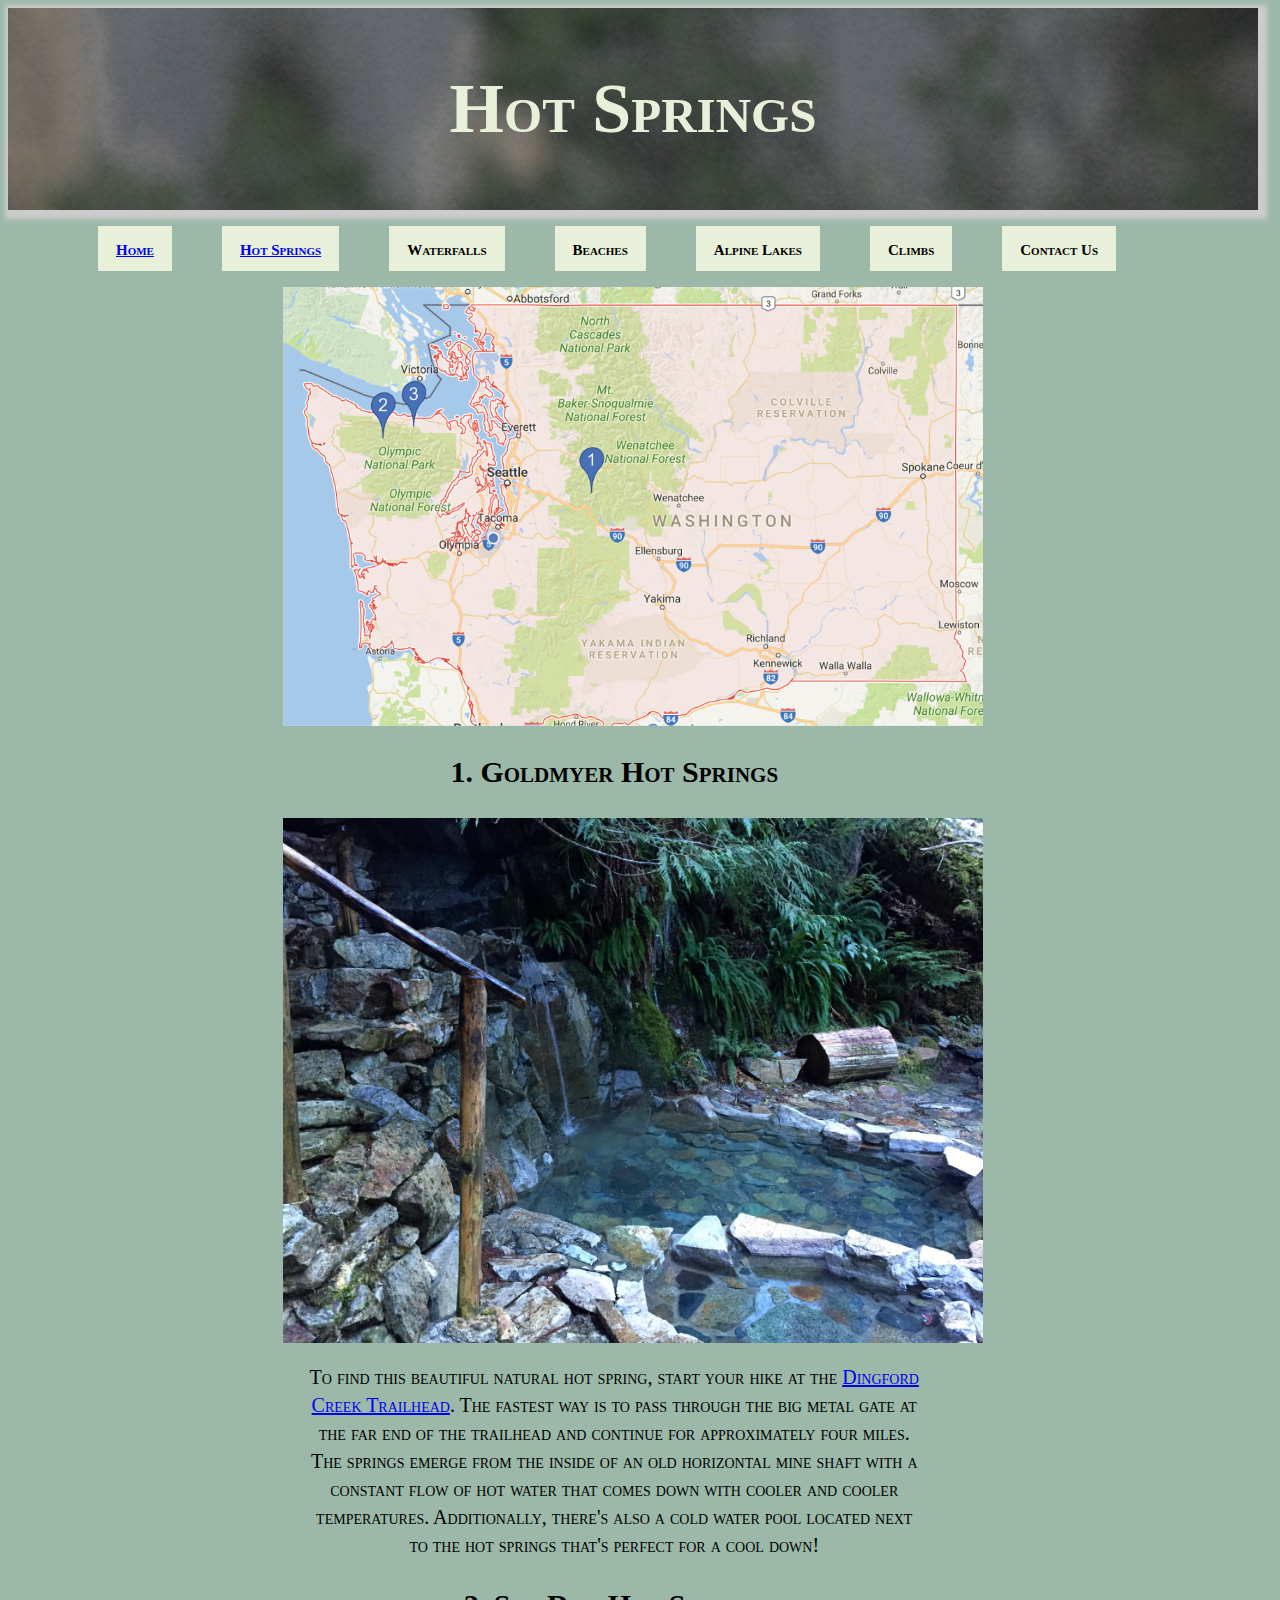
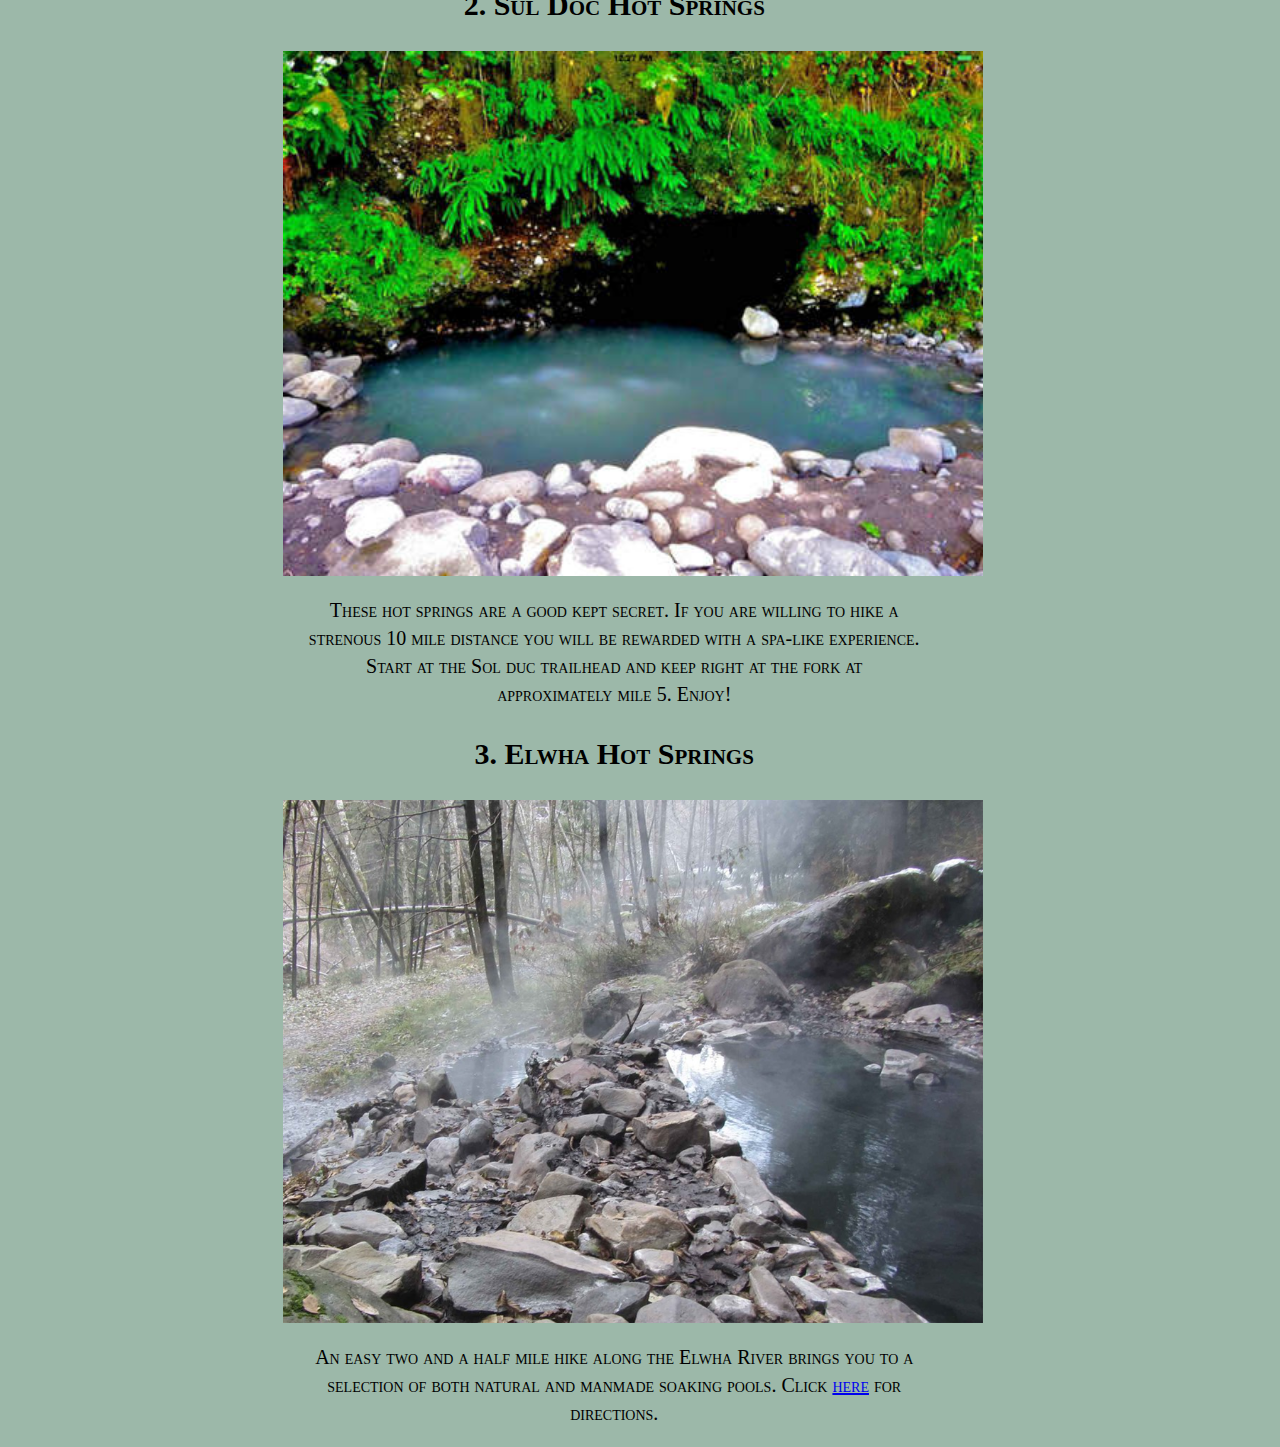
<file: hotsprings.html>
<html>
<head>
  <title>Hot Springs</title>
  <link href="hotsprings.css" type="text/css" rel="stylesheet">
</head>
<body>
  <header>
    <h1>Hot Springs</h1>
  </header>
  <nav>
    <ul>
      <li>
        <a href ="index.html">Home</a>
      </li>
      <li>
        <a href ="hotsprings.html">Hot Springs</a>
      </li>
      <li>
        <a>Waterfalls</a>
      </li>
      <li>
        <a>Beaches</a>
      </li>
      <li>
        <a>Alpine Lakes</a>
        </li>
      <li>
        <a>Climbs</a>
      </li>
      <li>
        <a>Contact Us</a>
      </li>
    </ul>
  </nav>
  <section>
    <img src= "hotspringmap.png">
      <article class="goldmyer">
        <h2>1. Goldmyer Hot Springs</h2>
        <img src="goldmyerhotsprings.jpg">
        <p>To find this beautiful natural hot spring, start your hike at the <a href="https://www.google.com/maps/dir/''/''/@47.5172977,-121.5242847,12z/data=!3m1!4b1!4m8!4m7!1m0!1m5!1m1!1s0x549a7d9500dc05c9:0x17206150b58d0c92!2m2!1d-121.454245!2d47.517319">Dingford Creek Trailhead<a/>. The fastest way is to pass through the big metal gate at the far end of the trailhead and continue for approximately four miles. The springs emerge from the inside of an old horizontal mine shaft with a constant flow of hot water that comes down with  cooler and cooler temperatures. Additionally, there's also a cold water pool located next to the hot springs that's perfect for a cool down! </p>
      </article>
      <article>
        <h2>2. Sul Doc Hot Springs</h2>
        <img src="solduc.jpeg">
        <p>These hot springs are a good kept secret.  If you are willing to hike a strenous 10 mile distance you will be rewarded with a spa-like experience.  Start at the Sol duc trailhead and keep right at the fork at approximately mile 5.  Enjoy! </p>
      </article>
      <article>
        <h2>3. Elwha Hot Springs</h2>
        <img src="elwhahotsprings.jpeg">
        <p>An easy two and a half mile hike along the Elwha River brings you to a selection of both natural and manmade soaking pools. Click <a href="https://www.google.com/maps/place/Elwha+River/@48.131805,-123.5692531,14z/data=!4m5!3m4!1s0x548fac33a0794ebd:0xb4cf7600192ff72!8m2!3d48.1506448!4d-123.5596347">here</a> for directions.</p>
      </article>
</html>
</file>
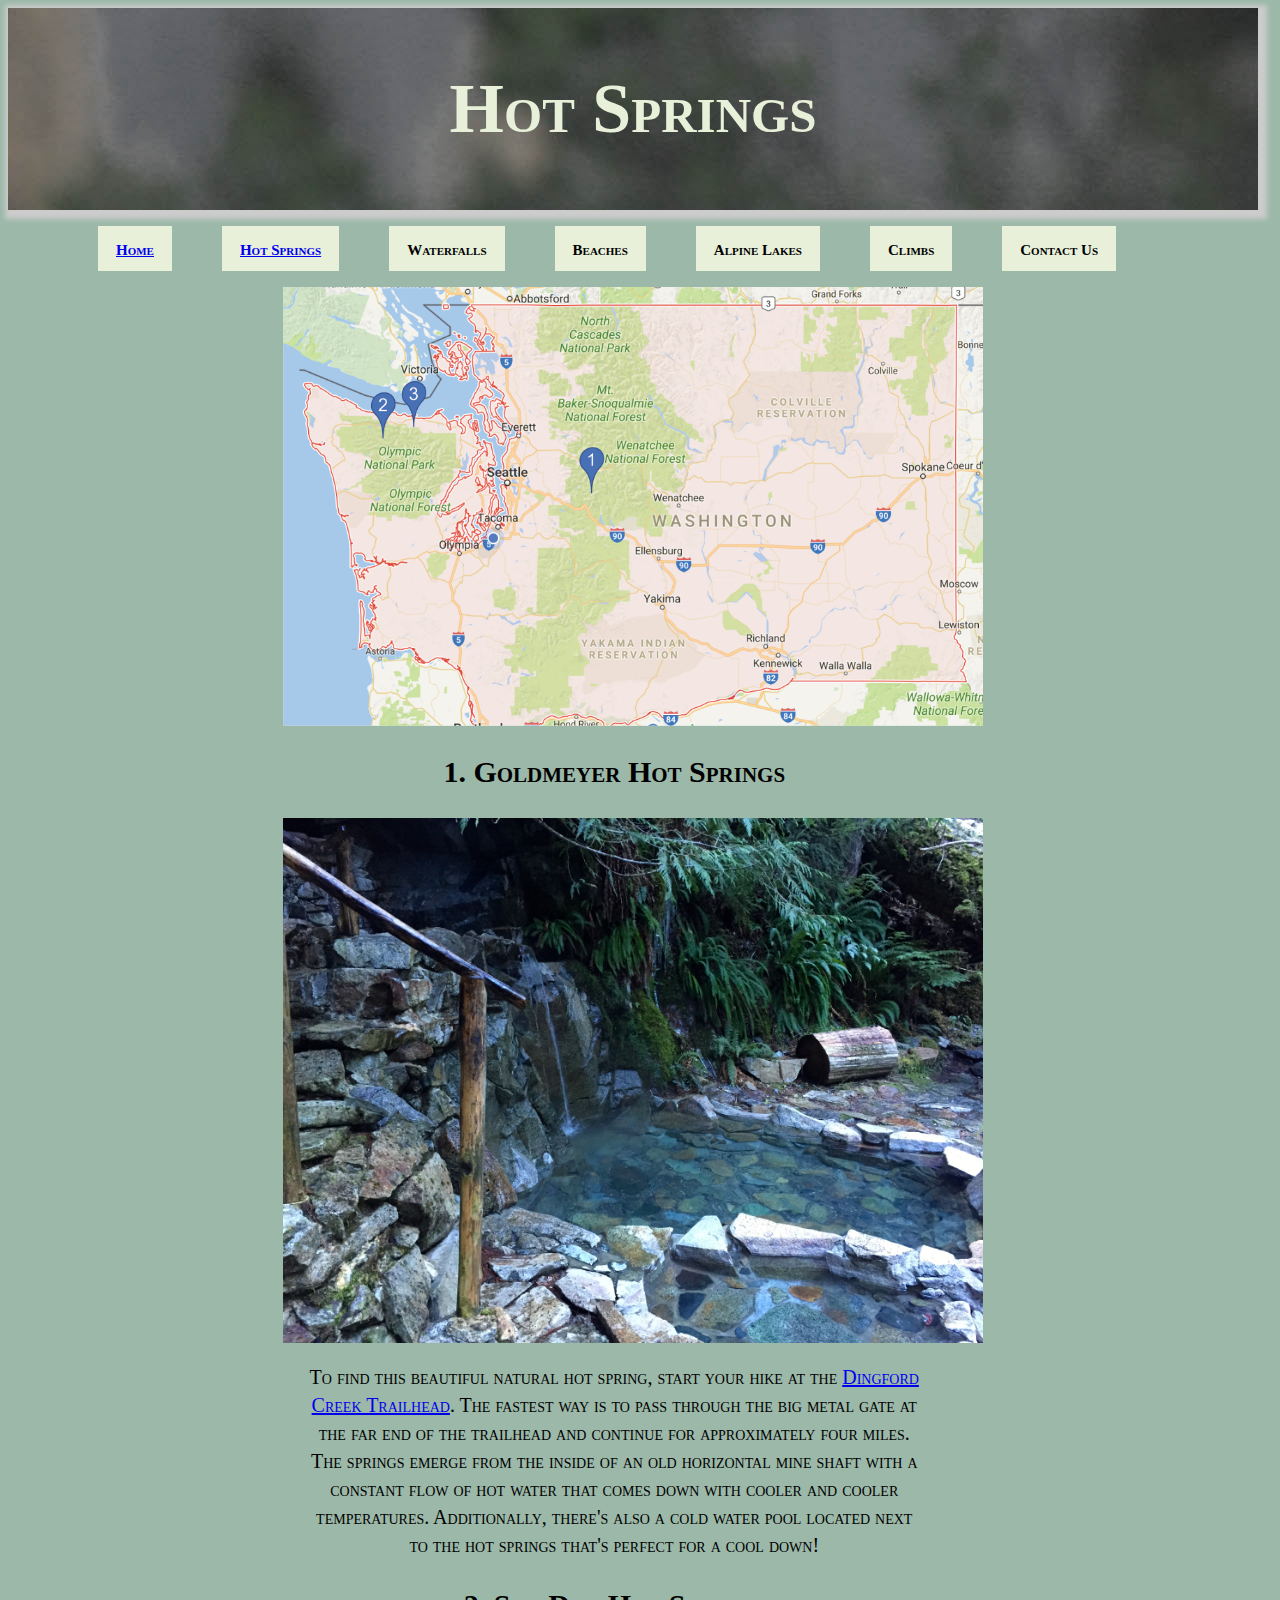
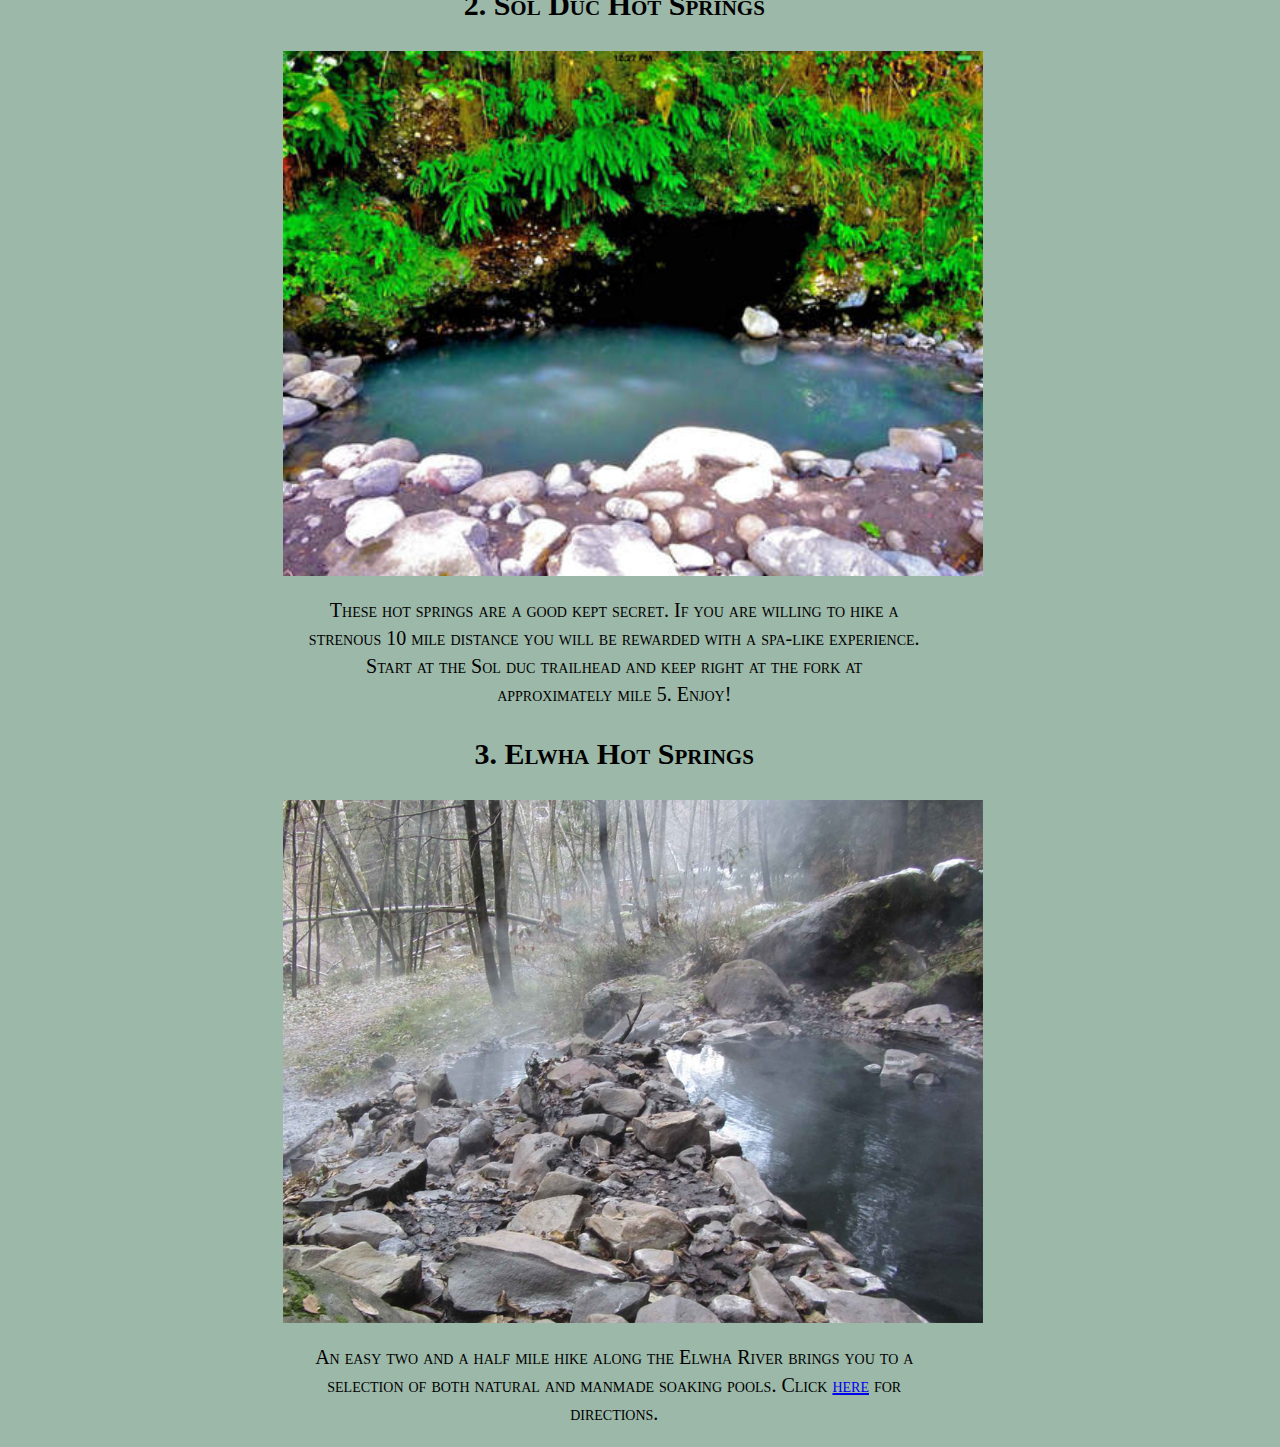
<file: hotspringsmyversion.html>
<html>
<head>
  <title>Hot Springs</title>
  <link href="hotsprings.css" type="text/css" rel="stylesheet">
</head>
<body>
<header>
  <h1> Hot Springs</h1>
</header>
  <nav>
    <ul>
      <li>
        <a href="index.html">Home</a>
      </li>
      <li>
        <a href="hotsprings.html">Hot Springs</a>
      </li>
      <li><a>Waterfalls</a></li>
      <li><a>Beaches</a></li>
      <li><a>Alpine Lakes</a></li>
      <li><a>Climbs</a></li>
      <li><a>Contact Us</a></li>
    </ul>
  </nav>
  <section>
    <img src="hotspringmap.png">
    <article class=goldmeyer>
      <h2>1. Goldmeyer Hot Springs</h2>
      <img src="goldmyerhotsprings.jpg" class="hotspring">
      <p>To find this beautiful natural hot spring, start your hike at the <a href="https://www.google.com/maps/dir/''/''/@47.5172977,-121.5242847,12z/data=!3m1!4b1!4m8!4m7!1m0!1m5!1m1!1s0x549a7d9500dc05c9:0x17206150b58d0c92!2m2!1d-121.454245!2d47.517319">Dingford Creek Trailhead<a/>. The fastest way is to pass through the big metal gate at the far end of the trailhead and continue for approximately four miles. The springs emerge from the inside of an old horizontal mine shaft with a constant flow of hot water that comes down with  cooler and cooler temperatures. Additionally, there's also a cold water pool located next to the hot springs that's perfect for a cool down!</p>
    </article>
    <article class=solduc>
      <h2>2. Sol Duc Hot Springs</h2>
      <img src="solduc.jpeg" class="hotspring">
      <p>These hot springs are a good kept secret.  If you are willing to hike a strenous 10 mile distance you will be rewarded with a spa-like experience.  Start at the Sol duc trailhead and keep right at the fork at approximately mile 5.  Enjoy!</p>
    </article>
    <article class=elwha>
      <h2>3. Elwha Hot Springs</h3>
      <img src="elwhahotsprings.jpeg" class="hotspring">
      <p>An easy two and a half mile hike along the Elwha River brings you to a selection of both natural and manmade soaking pools. Click <a href="https://www.google.com/maps/place/Elwha+River/@48.131805,-123.5692531,14z/data=!4m5!3m4!1s0x548fac33a0794ebd:0xb4cf7600192ff72!8m2!3d48.1506448!4d-123.5596347">here</a> for directions. </p>
    </article>
  </section>
</body>
</html>
</file>
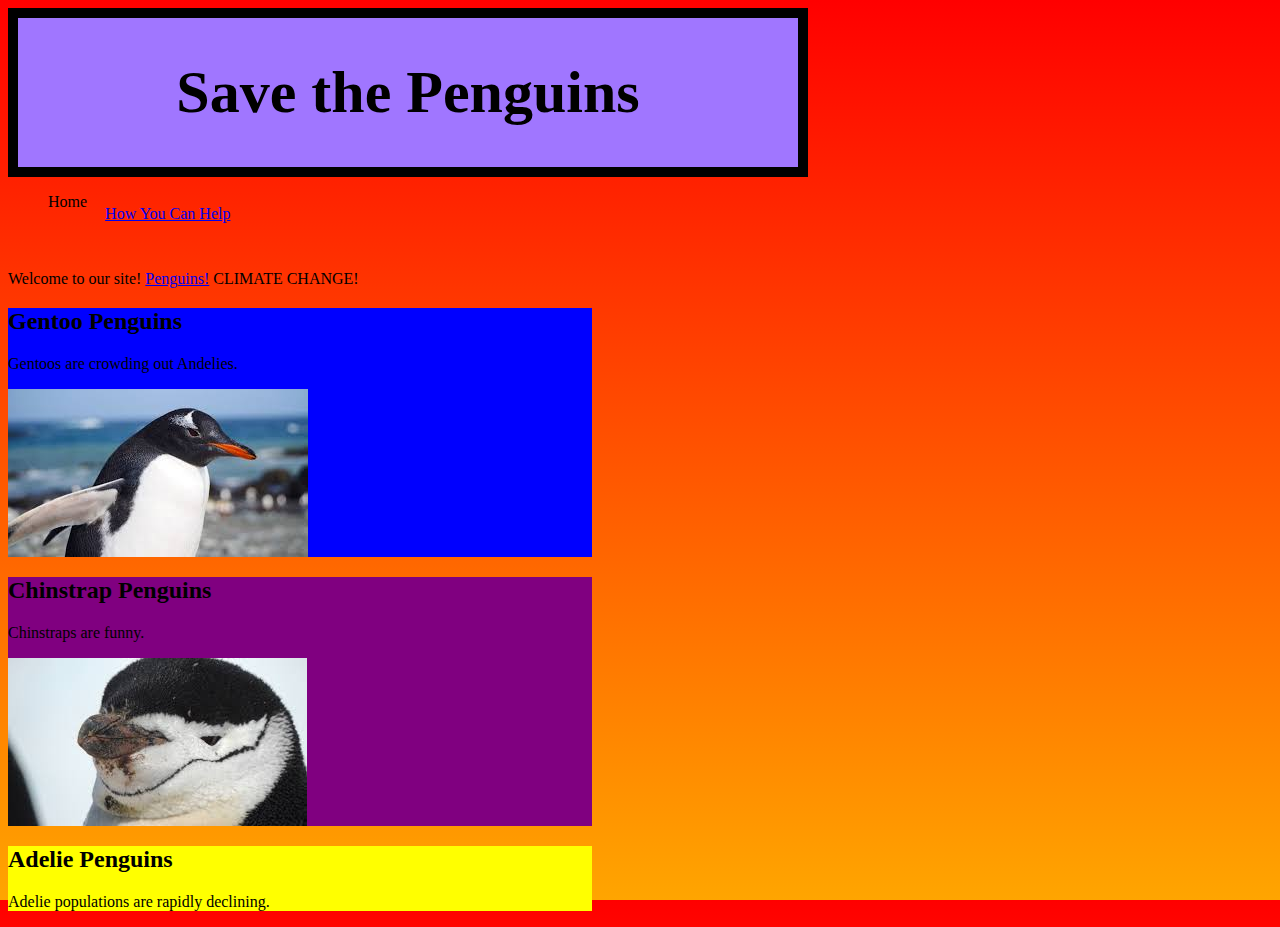
<file: penguin.html>
<html>
  <head>
    <!-- tell the browser info you dont want user to see -->
     <title>Save the Penguins</title>
     <!-- title in browser tab -->
     <link href="penguin.css" type="text/css" rel="stylesheet">
  </head>
<body>
  <!-- this is what user sees -->
  <header>
    <h1>
      Save the Penguins
    </h1>
  </header>
  <nav>
    <ul>
      <li>
        Home
      </li>
      <li>
        <a href="help.html"> How You Can Help </a>
      </li>
    </ul>
  </nav>
  <section>
      <p>
        Welcome to our site!  <a href="https://en.wikipedia.org/wiki/Penguin">Penguins!</a> CLIMATE CHANGE!
      </p>
      <article class="gentoo">
        <h2> Gentoo Penguins </h2>
        <p> Gentoos are crowding out Andelies.</p>
        <img src="gentoo.jpeg">
      </article>
      <article class="chinstrap">
        <h2> Chinstrap Penguins</h2>
        <p> Chinstraps are funny. </p>
        <img src="chinstrap2.jpeg">
      </article>
      <article class="adelie">
        <h2>Adelie Penguins</h2>
        <p>Adelie populations are rapidly declining.</p>
      </article>
  </section>
  <footer>
  </footer>
</body>

</html>
</file>
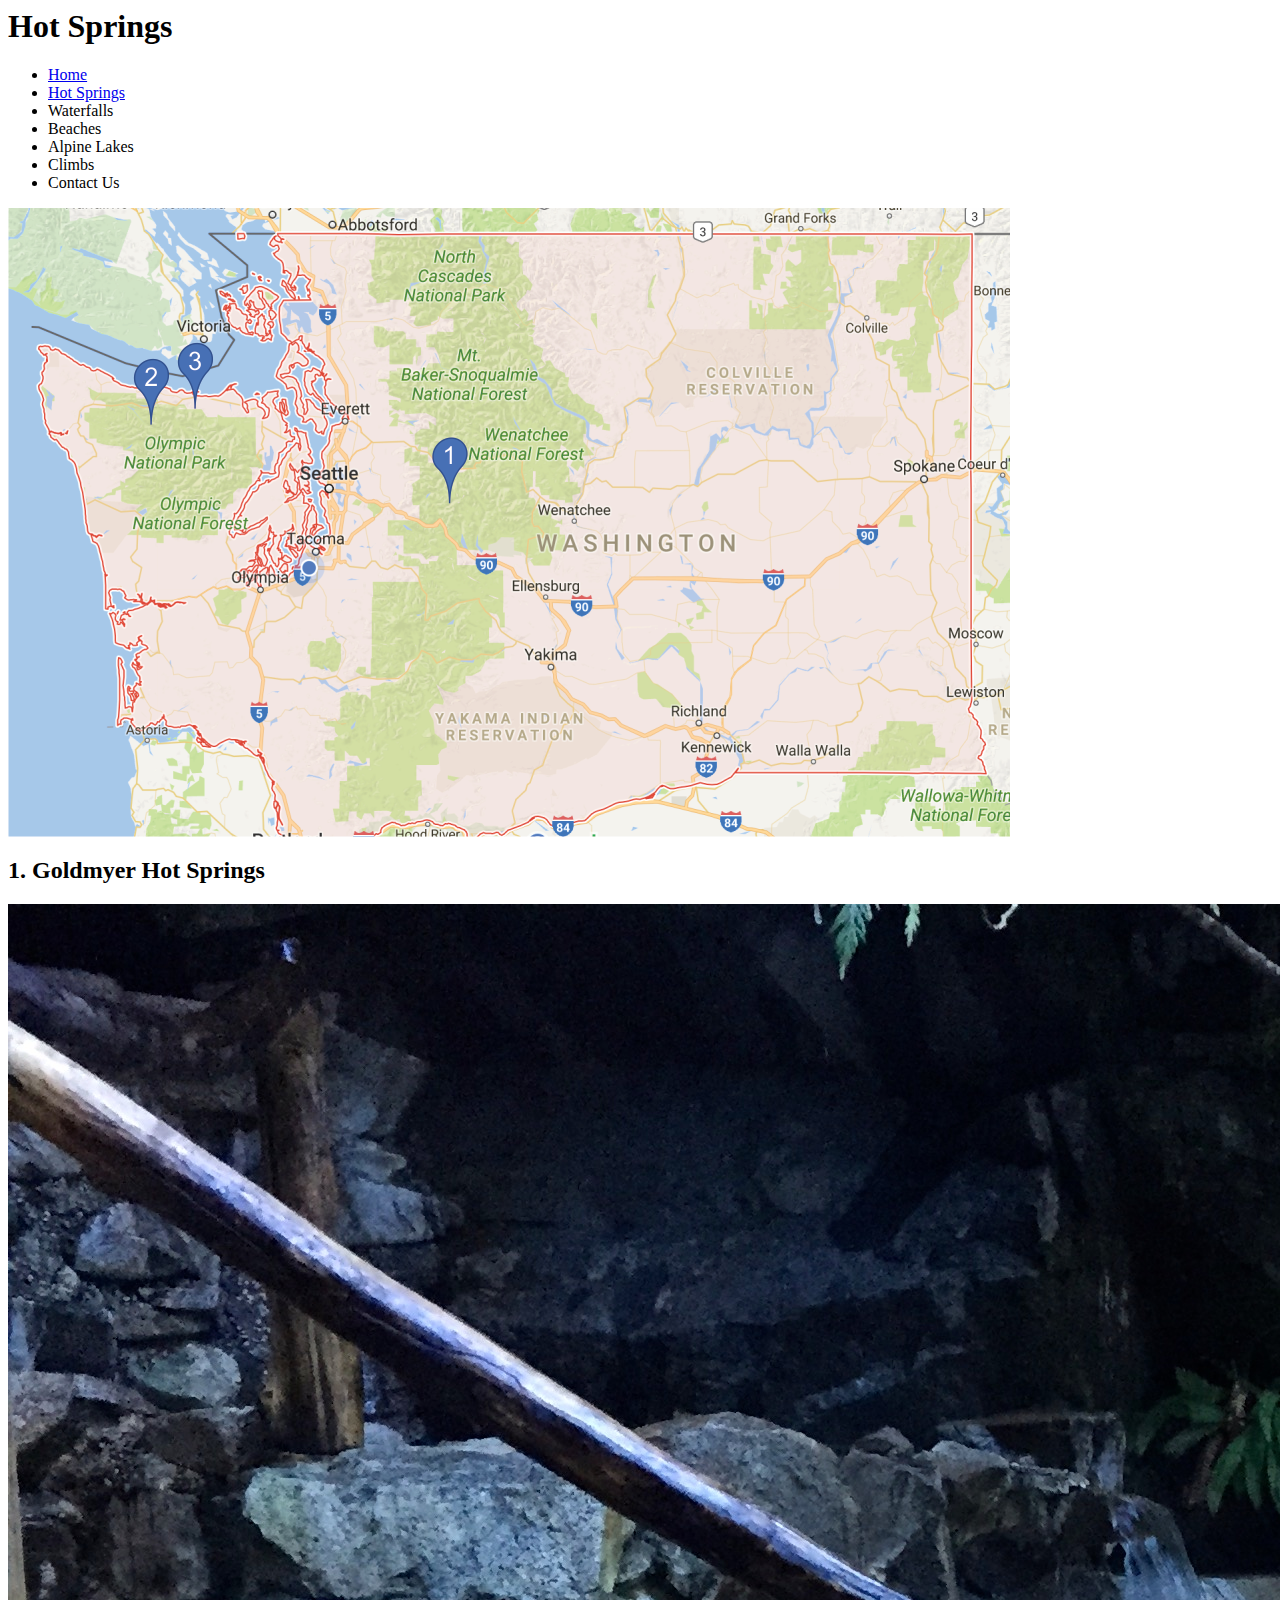
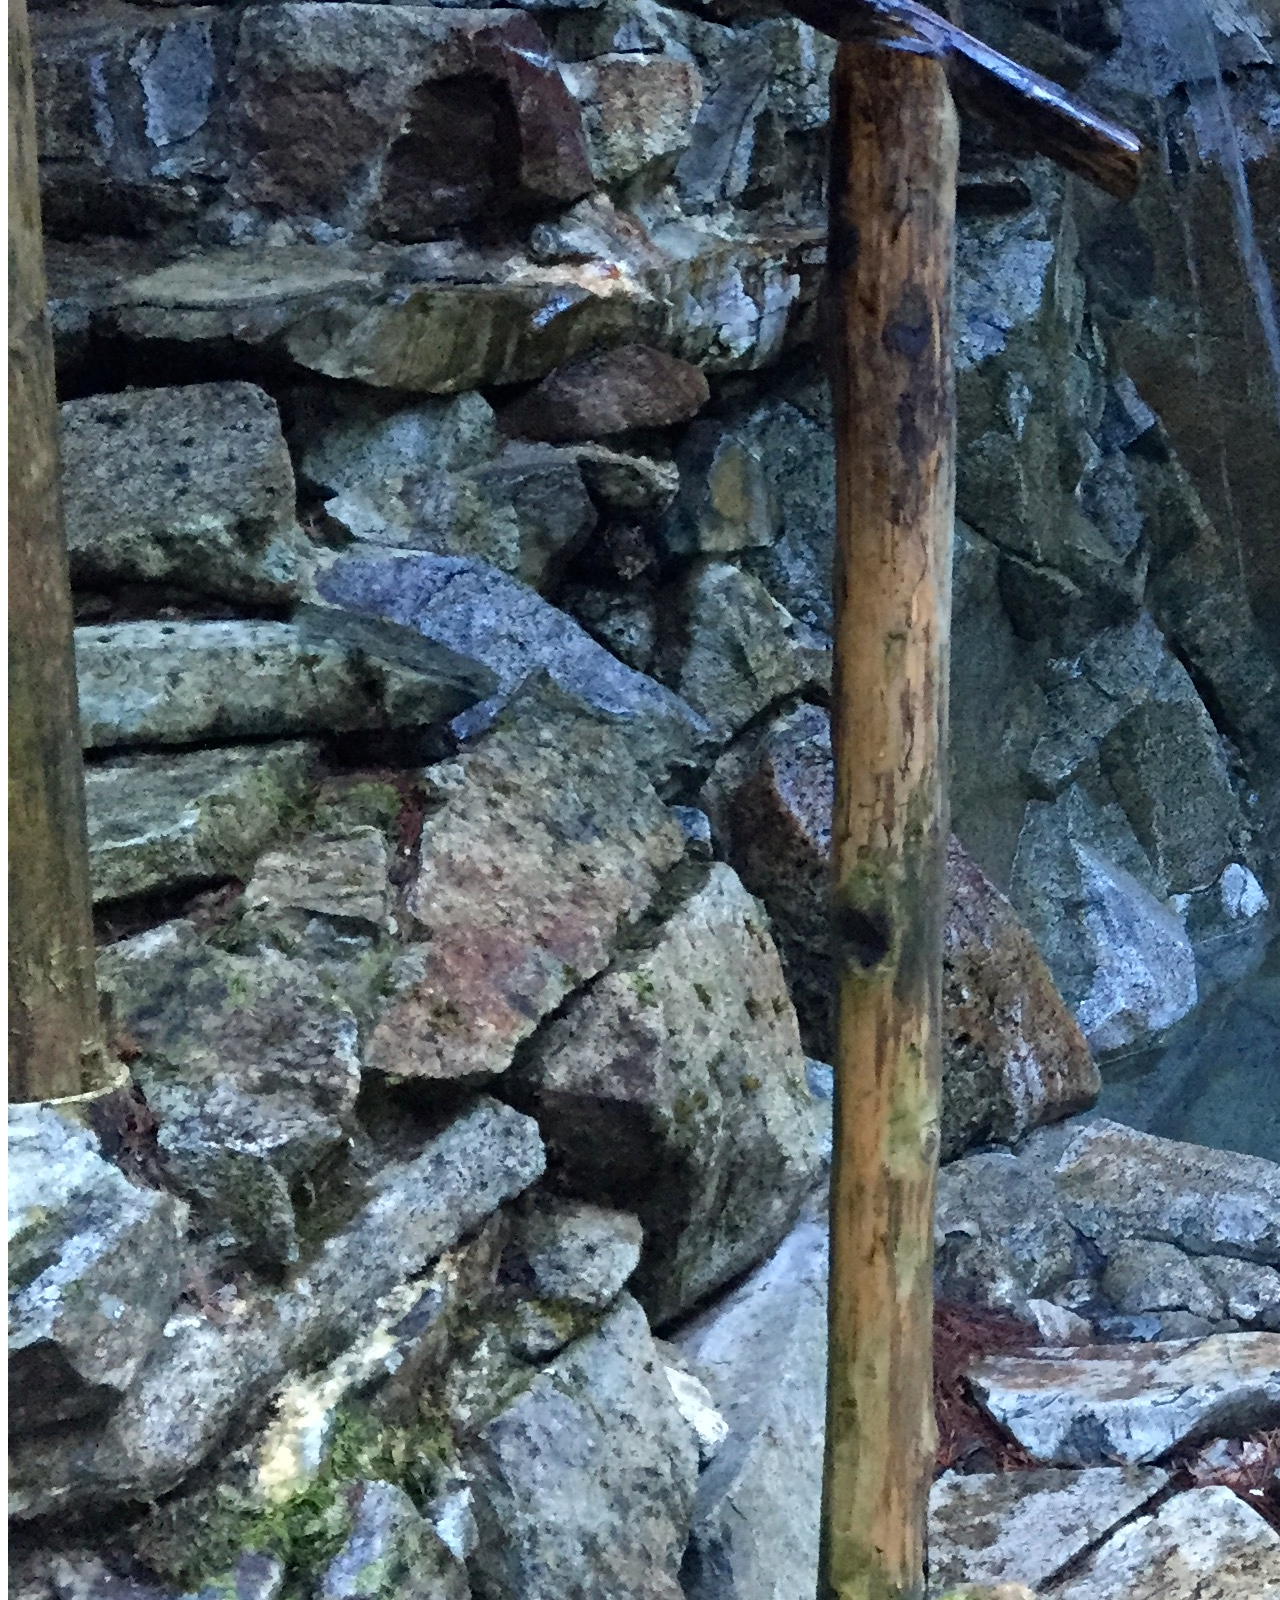
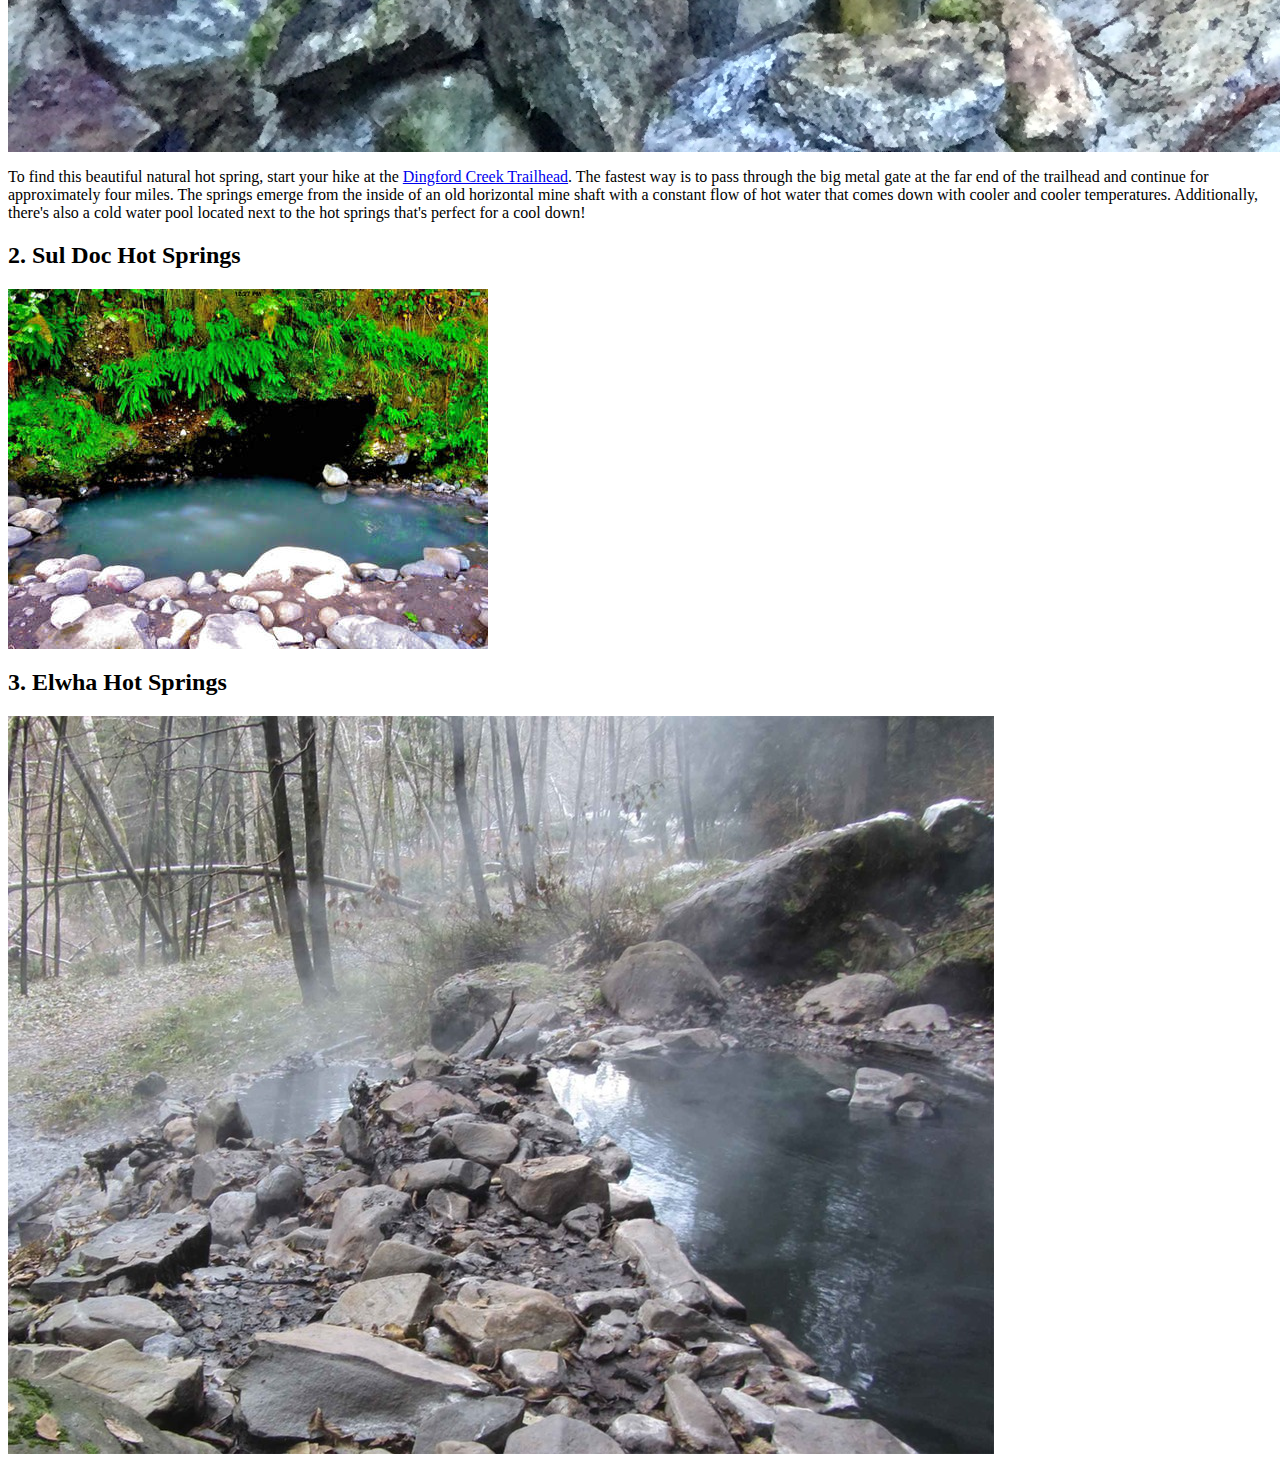
<file: tatiana.html>
<html>
<head>
  <title>Hot Springs</title>
</head>
<body>
  <header>
    <h1>Hot Springs</h1>
  </header>
  <nav>
    <ul>
      <li>
        <a href ="index.html">Home</li>
      <li>
        <a href ="hotsprings.html">Hot Springs</a>
      </li>
      <li>Waterfalls</li>
      <li>Beaches</li>
      <li>Alpine Lakes</li>
      <li>Climbs</li>
      <li>Contact Us</li>
    </ul>
  </nav>
  <section>
    <img src= "hotspringmap.png">
      <article>
        <h2>1. Goldmyer Hot Springs</h2>
        <img src="goldmyerhotsprings.jpg">
        <p>To find this beautiful natural hot spring, start your hike at the <a href="https://www.google.com/maps/dir/''/''/@47.5172977,-121.5242847,12z/data=!3m1!4b1!4m8!4m7!1m0!1m5!1m1!1s0x549a7d9500dc05c9:0x17206150b58d0c92!2m2!1d-121.454245!2d47.517319">Dingford Creek Trailhead<a/>. The fastest way is to pass through the big metal gate at the far end of the trailhead and continue for approximately four miles. The springs emerge from the inside of an old horizontal mine shaft with a constant flow of hot water that comes down with  cooler and cooler temperatures. Additionally, there's also a cold water pool located next to the hot springs that's perfect for a cool down! </p>
      </article>
      <article>
        <h2>2. Sul Doc Hot Springs</h2>
        <img src="solduc.jpeg">
        <p> </p>
      </article>
        <h2>3. Elwha Hot Springs</h2>
        <img src="elwhahotsprings.jpeg">
        <p></p>
</html>
</file>
<file: hotsprings.css>
/* Note to students: Some properties are given to you to fill out,
others you can modify as they stand, and if you have time,
there are definitely some properties you should add!*/

    html {
      height: 100%;
    }
    body {
       width: 1250px;
       height: 100%;
       background-color: #9CB8A9;
       opacity: 0.5
       font: normal small-caps normal 16px/1.4 Georgia;
    }

    header {
        background: url(rocks.jpg);
        box-shadow: 3px 3px 5px 6px #ccc;
        padding: 5px;
        font-size: 35px;
        color: #E8F0D9;
        display: block;
        font:
          font-family: Georgia;
          line-height: 1.4;
          font-weight: normal;
          font-stretch: normal;
          font-variant: small-caps;
          font-size: 35px;
        text-align: center;
    }
    nav {
        float: left;
    }
    nav ul {
        padding: ;
        float: left;
        border-bottom: ;
        list-style-type: none;
    }
    nav li {
        float: left;
    }
    nav li a {
        display: block;
        height: 25px;
        padding: 12px 18px 8px 18px;
        vertical-align: middle;
        text-align: center;
        margin-left: 50px;
        margin-right: auto;
        font:
          font-family: Georgia;
          line-height: 1.6;
          font-weight: bold;
          font-stretch: normal;
          font-variant: small-caps;
          font-size: 15px;
        transition: background-color 0.5s ease;
        background-color: #E8F0D9;
    }
    nav li a:hover {
  background-color: #918B77;
}
    a {
        color: ;
    }
    section {
        width: 73%;
        display: inline-block;
        float: left;

      }
    .goldmyer {
        background-position: center;
        width: 100px
        height auto;
    }
    img {
        width: 700px;
        height:auto;
        display: block;
        margin-left: 275px;
        margin-right: auto;
                }
    }
    aside {
        width: 17%;
        display: inline-block;
        background-color:;
        padding:;
        min-height: 100%;
    }
    aside ul {
        list-style-type: none;
    }
    footer {
        width: 790px;
        background-color:;
        color:;
        clear: both;
        display: block;
    }
    p {
      text-align: center;
      margin-left: 300px;
      margin-right: auto
      font:
        font-family: Georgia;
        line-height: 1.4;
        font-weight: normal;
        font-stretch: normal;
        font-variant: small-caps;
        font-size: 20px;
    }
    h2 {
      text-align: center;
      margin-left: 300px;
      margin-right: auto
      font:
        font-family: Georgia;
        line-height: 1.4;
        font-weight: strong;
        font-stretch: normal;
        font-variant: small-caps;
        font-size: 30px
    }
</file>
<file: penguin.css>
html {
  height: 100%;
}
body {
   width: 800px;
   height: 100%;
   background: red;
  background: linear-gradient(red, orange);

}

header {
    background-color:#A076FF ;
    padding: 0px;
    border:10px solid #000000;
    font-size: 30px;
    display: block;
}

header h1 {text-align: center;

}

nav {
    float: left;
}
nav ul {
    padding: ;
    float: left;
    border-bottom: ;
    list-style-type: none;
}
nav li {
    float: left;
}
nav li a {
    display: block;
    height: 25px;
    padding: 12px 18px 8px 18px;
    vertical-align: middle;
}
a {
    color: ;
}
section {
    width: 73%;
    display: inline-block;
    float: left;
}

.gentoo {
  background-color:blue;
}

.chinstrap {
  background-color:purple;
}

.adelie {
  background-color:yellow;
}

aside {
    width: 17%;
    display: inline-block;
    background-color:;
    padding:;
    min-height: 100%;
}
aside ul {
    list-style-type: none;
}
footer {
    width: 790px;
    background-color:;
    color:;
    clear: both;
    display: block;
}
</file>
